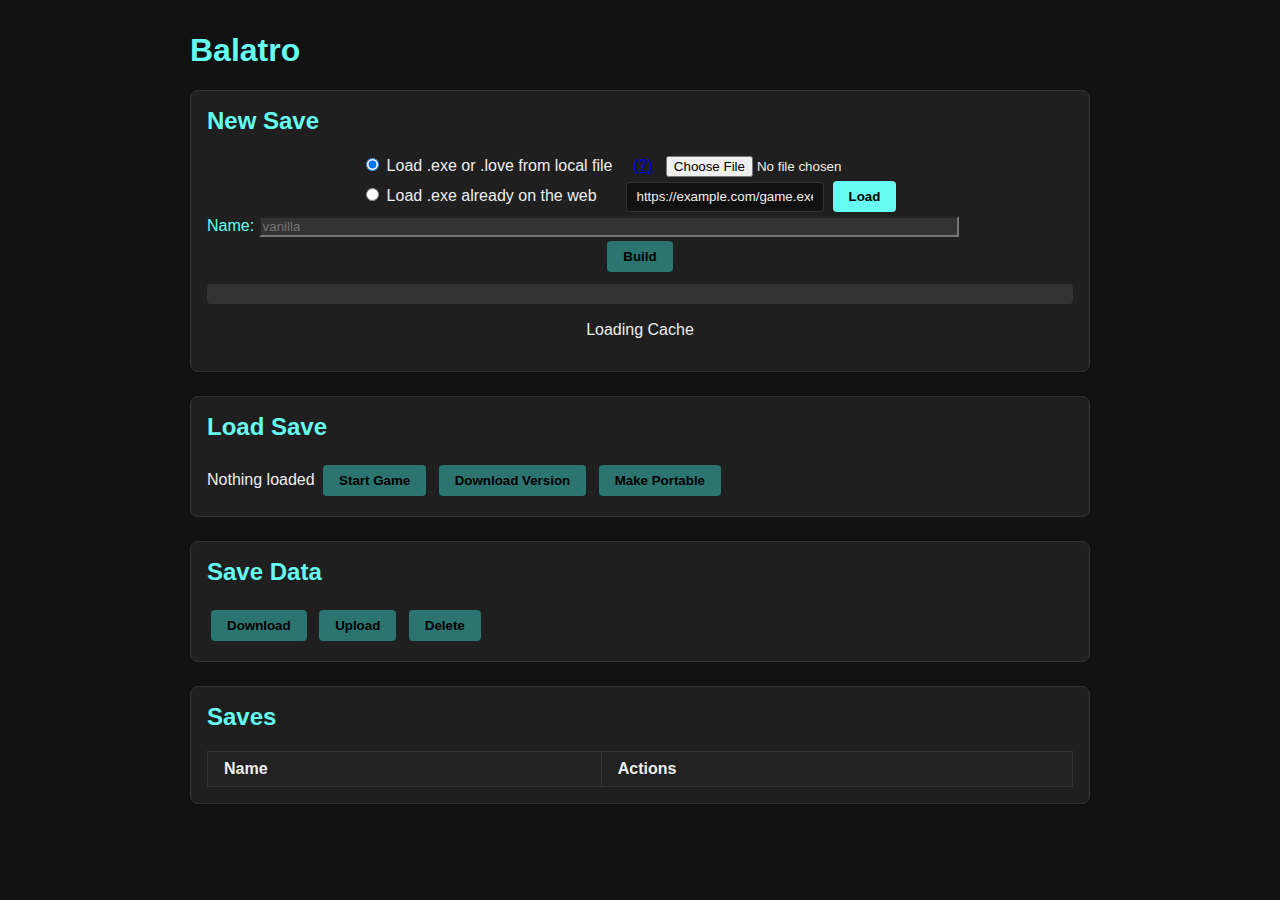
<file: index.html>
<!DOCTYPE html>
<html lang="en">
  <head>
    <meta charset="UTF-8" />
    <meta name="viewport" content="width=device-width, initial-scale=1.0" />
    <title>Balatro on the Web</title>
    <link rel="stylesheet" href="style.css" />
    <script src="lib/data.js"></script>
    <script src="lib/FileSaver.min.js"></script>
    <script src="lib/jszip.min.js"></script>
    <script src="lib/toml.js"></script>
    <script src="renderVersionList.js"></script>
    <script src="runVersion.js"></script>
    <script src="loadVersion.js"></script>
    <script src="mods.js"></script>
    <script src="patches.js"></script>
    <script src="cache.js"></script>
    <script src="build.js"></script>
    <script src="app.js"></script>
  </head>
  <body>
    <div class="container">
      <h1>Balatro</h1>

      <section>
        <h2>New Save</h2>
        <div class="options">
  <label>
    <input type="radio" name="source" value="file" checked id="loadExeRadio"/>
    Load .exe or .love from local file
  </label>
  <a href="whereisexe.html">(?)</a>
  &nbsp;
  <input type="file" id="exeInput"><br>

  <label>
    <input type="radio" name="source" value="web" id="loadWebRadio"/>
    Load .exe already on the web
  </label>
  &nbsp;

  <input type="text" id="exeUrl" placeholder="https://example.com/game.exe" value="https://example.com/game.exe">
  <button id="loadButton">Load</button>
</div>
        <div class="makeName">
          <label for="makeName">Name: </label><input id="makeName" placeholder="vanilla">
        </div>
        <div class="center">
          <button id="parseBtn" disabled>Build</button>
        </div>
        <progress id="progressBar" value="0" max="100" class="progress hidden"></progress>
        <div class="center">
          <p id="status">Loading Cache</p>
        </div>
      </section>

      <section>
        <h2>Load Save</h2>
        <div class="player-controls">
          <p id="loadedName">Nothing loaded</p>
          <button id="runBtn" disabled>Start Game</button>
          <button id="downloadCachedBtn" disabled>Download Version</button>
          <button id="makePortableBtn" disabled>Make Portable</button>
        </div>
      </section>

      <section>
        <h2>Save Data</h2>
        <button disabled id="save-download">Download</button>
        <button disabled id="save-upload">Upload</button>
        <button disabled id="save-delete">Delete</button>
      </section>

      <section>
        <h2>Saves</h2>
        <table>
          <thead>
            <tr>
              <th>Name</th>
              <th>Actions</th>
            </tr>
          </thead>
          <tbody id="versionsList">
          </tbody>
        </table>
      </section>

      <!-- Error Modal -->
      <div id="errorModal" class="modal hidden">
        <div class="modal-content">
          <span id="closeModal" class="close">&times;</span>
          <h2>Error</h2>
          <p id="errorMessage">Something went wrong.</p>
        </div>
      </div>

      <script>
        const errorModal = document.getElementById("errorModal");
        const closeModal = document.getElementById("closeModal");
        const errorMessage = document.getElementById("errorMessage");

        function showError(message) {
          errorMessage.textContent = message;
          errorModal.classList.remove("hidden");
        }

        closeModal.onclick = () => {
          errorModal.classList.add("hidden");
        };

        window.onclick = (event) => {
          if (event.target === errorModal) {
            errorModal.classList.add("hidden");
          }
        };
      </script>
      
<script>
  // Replace this with the function your app uses to accept a File/Blob.
  // Example signature: handleFile(fileOrBlob)
  function handleFile(file) {
    // Example placeholder — replace with your emulator's loader:
    console.log('Got file:', file);
    // if emulator expects ArrayBuffer:
    // file.arrayBuffer().then(buf => emulator.loadFromBuffer(buf));
  }

  // Local file input handling (unchanged)
  document.getElementById('exeInput').addEventListener('change', (e) => {
    const f = e.target.files && e.target.files[0];
    if (f) handleFile(f);
  });

  // Load button: either fetch remote URL or trigger the file input depending on radio
  document.getElementById('loadButton').addEventListener('click', async () => {
    const useWeb = document.getElementById('loadWebRadio').checked;
    if (!useWeb) {
      // trigger file chooser
      document.getElementById('exeInput').click();
      return;
    }

    const url = document.getElementById('exeUrl').value.trim();
    if (!url) {
      alert('Please enter a URL or switch to local file.');
      return;
    }

    try {
      // fetch as arrayBuffer (CORS required on server)
      const resp = await fetch(url, { mode: 'cors' });
      if (!resp.ok) throw new Error('Fetch failed: ' + resp.status + ' ' + resp.statusText);

      const buffer = await resp.arrayBuffer();

      // convert to a File (or Blob) — many loaders accept either
      const filename = url.split('/').pop() || 'remote.exe';
      const file = new File([buffer], filename, { type: 'application/octet-stream' });

      // hand to the same loader used for local files
      handleFile(file);
    } catch (err) {
      console.error(err);
      alert('Failed to load remote file. Check the URL and CORS headers.');
    }
  });

  // --- OPTIONAL: auto-load on page load with a hardcoded URL ---
  // const AUTO_URL = 'https://example.com/game.exe';
  // (async function autoLoad() {
  //   // uncomment if you want to auto-load on page open
  //   // document.getElementById('loadWebRadio').checked = true;
  //   // document.getElementById('exeUrl').value = AUTO_URL;
  //   // document.getElementById('loadButton').click();
  // })();
</script>
    </div>
  </body>
</html>
</file>
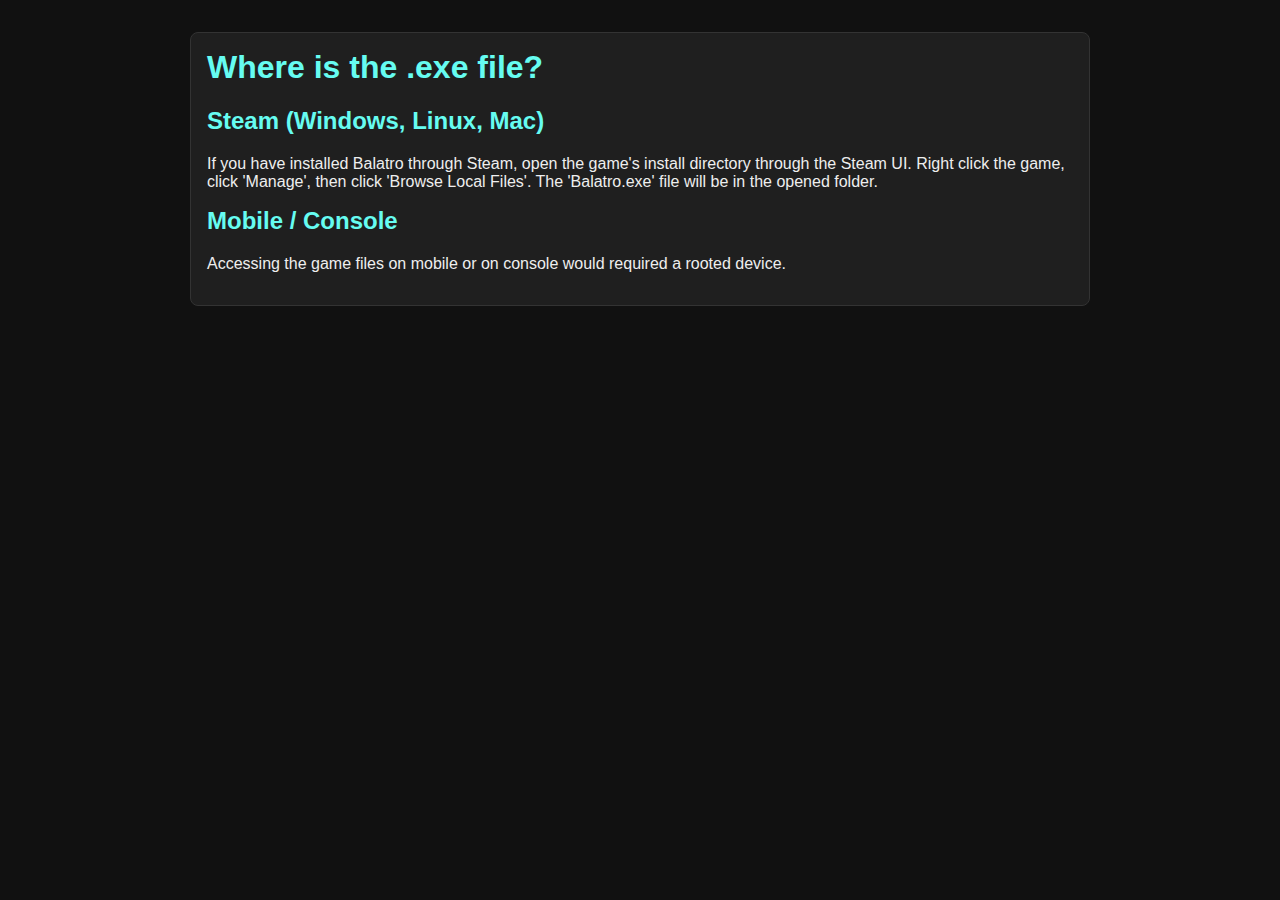
<file: whereisexe.html>
<!DOCTYPE html>
<html>
    <head>
        <title>Web Balatro | Where is the .exe file?</title>
        <link rel="stylesheet" href="style.css" />
    </head>
    <body>
        <div class="container">
            <section>
                <h1>Where is the .exe file?</h1>
                <h2>Steam (Windows, Linux, Mac)</h2>
                <p>If you have installed Balatro through Steam, open the game's install directory through the Steam UI. Right click the game, click 'Manage', then click 'Browse Local Files'. The 'Balatro.exe' file will be in the opened folder.</p>
                <h2>Mobile / Console</h2>
                <p>Accessing the game files on mobile or on console would required a rooted device.</p>
            </section>
        </div>
    </body>
</html>
</file>
<file: style.css>
:root {
  --bg: #111;
  --fg: #eee;
  --disabled-accent: #2b746f;
  --accent: #66fcf1;
  --hover-accent: #5ae2e0;
  --active-accent: #358888;
  --muted: #888;
  --border: #333;
  --danger: #e74c3c;
  --card: #1f1f1f;
}

body {
  background: var(--bg);
  color: var(--fg);
  font-family: sans-serif;
  margin: 0;
  padding: 0;
}

.container {
  max-width: 900px;
  margin: auto;
  padding: 2rem;
}

h1, h2, h3, h4, h5, h6 {
  color: var(--accent);
  margin-top: 0;
}

section {
  background: var(--card);
  border: 1px solid var(--border);
  padding: 1rem;
  margin-bottom: 1.5rem;
  border-radius: 8px;
}

.options {
    margin: auto;
    width: fit-content
}

.options label {
  margin-right: 1rem;
}

input[type="text"] {
  background: var(--bg);
  color: var(--fg);
  border: 1px solid var(--border);
  border-radius: 4px;
  padding: 0.4rem 0.6rem;
}

button {
  background: var(--accent);
  color: #000;
  border: none;
  padding: 0.5rem 1rem;
  margin: 0.25rem;
  cursor: pointer;
  border-radius: 4px;
  font-weight: bold;
  transition: background 0.2s ease;
}

button[disabled] {
  background: var(--disabled-accent);
  cursor: not-allowed;
}

button.hidden {
  display: none;
}

button:not([disabled]):hover {
  background: var(--hover-accent);
}

button:not([disabled]):active {
  background: var(--active-accent);
}

progress {
  width: 100%;
  height: 20px;
  margin-top: 0.5rem;
  appearance: none;
}

progress::-webkit-progress-bar {
  background-color: #333;
  border-radius: 4px;
}

progress::-webkit-progress-value {
  background-color: var(--accent);
  border-radius: 4px;
}

table {
  width: 100%;
  border-collapse: collapse;
  background: var(--card);
}

table th, table td {
  border: 1px solid var(--border);
  padding: 0.5rem 1rem;
  text-align: left;
}

table th {
  background: #222;
}

.modal {
  display: flex;
  justify-content: center;
  align-items: center;
  position: fixed;
  z-index: 1000;
  left: 0;
  top: 0;
  width: 100vw;
  height: 100vh;
  background-color: rgba(0, 0, 0, 0.75);
}

.modal.hidden {
  display: none;
}

.modal-content {
  background-color: var(--card);
  padding: 2rem;
  border-radius: 12px;
  max-width: 400px;
  width: 90%;
  text-align: center;
  color: var(--fg);
  position: relative;
  border: 1px solid var(--danger);
}

.modal-content h2 {
  color: var(--danger);
}

.modal-content p {
  margin: 1rem 0 0 0;
}

.close {
  position: absolute;
  top: 0.5rem;
  right: 1rem;
  font-size: 1.5rem;
  color: var(--danger);
  cursor: pointer;
}

.addMods {
  width: fit-content;
  margin: auto;
  text-align: center;
}

.center {
  width: fit-content;
  margin: auto;
}

label {
  user-select: none;
}

#parseBtn {
}

.leftAlign {
  text-align: left;
}

#loadedName {
  display: inline;
}

label[for=makeName] {
  color: var(--accent);
}

input#makeName {
  width: 80%;
  background-color: var(--border);
  color: white
}

.makeName {
  margin: auto;
  text-align: left;
}

.game {
  position: absolute;
  top: 0;
  left: 0;
  width: 100%;
  height: 100%;
}

canvas#canvas {
  position: absolute;
  top: 0;
  left: 0;
  width: 100%;
  height: 100%;
}
</file>
